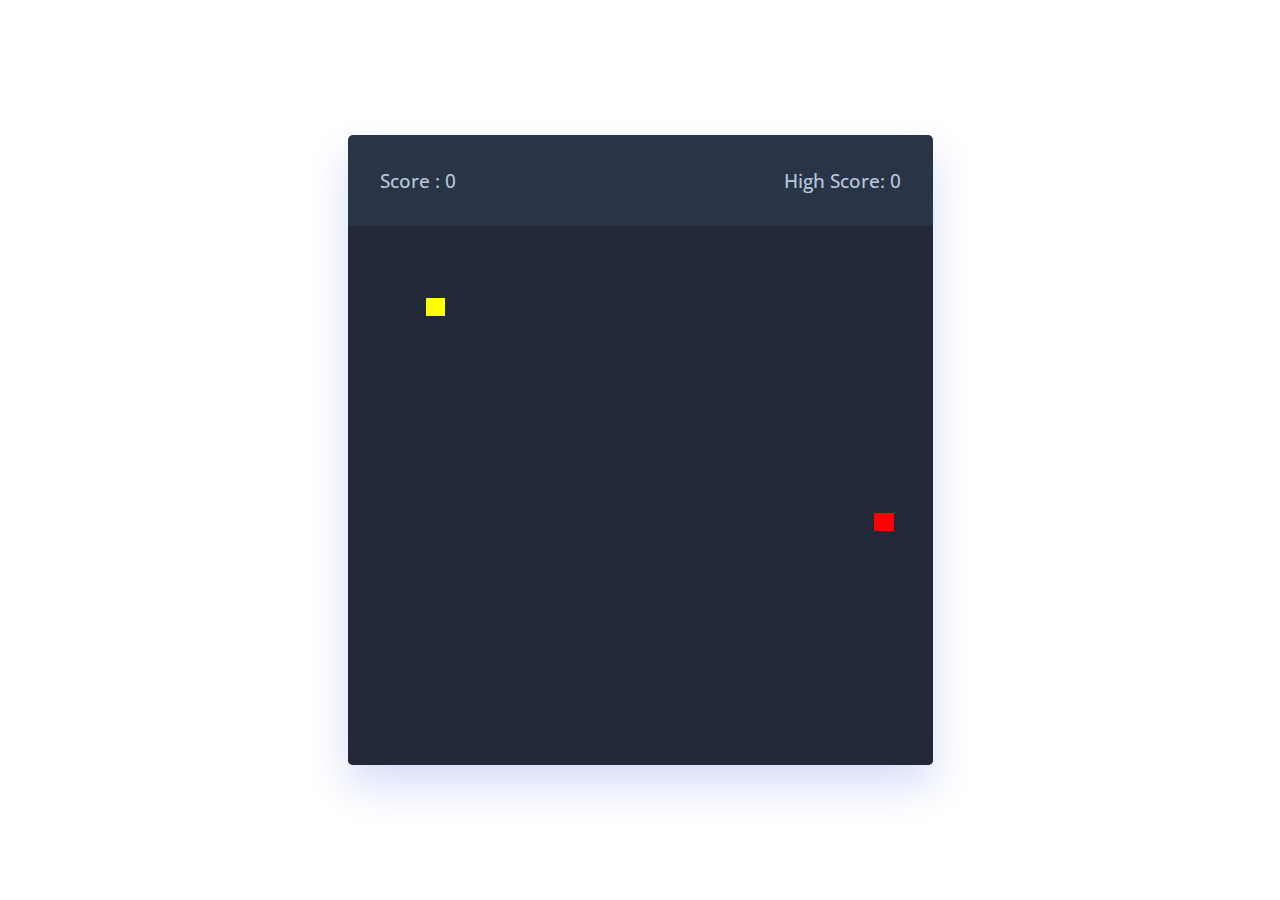
<file: PTI PTS Phase 2/Snake Game/index.html>
<!DOCTYPE html>
<html lang="en">
<head>
    <meta charset="UTF-8">
    <meta http-equiv="X-UA-Compatible" content="IE=edge">
    <meta name="viewport" content="width=device-width, initial-scale=1.0">
    <link rel="stylesheet" href="https://cdnjs.cloudflare.com/ajax/libs/font-awesome/6.3.0/css/all.min.css">
    <link rel="stylesheet" href="style.css">
    <title>Snake Game</title>
</head>
<body>

    <div class="wrapper">
        <div class="game-details">
            <span class="score">Score : 0</span>
            <span class="high-score"> High Score : "0"</span>
        </div>

        <div class="play-board"></div>
        <div class="controls">
            <i data-key="ArrowLeft" class="fa-solid fa-arrow-left-long"></i>
            <i data-key="ArrowUp" class="fa-solid fa-arrow-up-long"></i>
            <i data-key="ArrowRight" class="fa-solid fa-arrow-right-long"></i>
            <i data-key="ArrowDown" class="fa-solid fa-arrow-down-long"></i>
        </div>
        
    </div>
    <script src="index.js"></script>
</body>
</html>
</file>
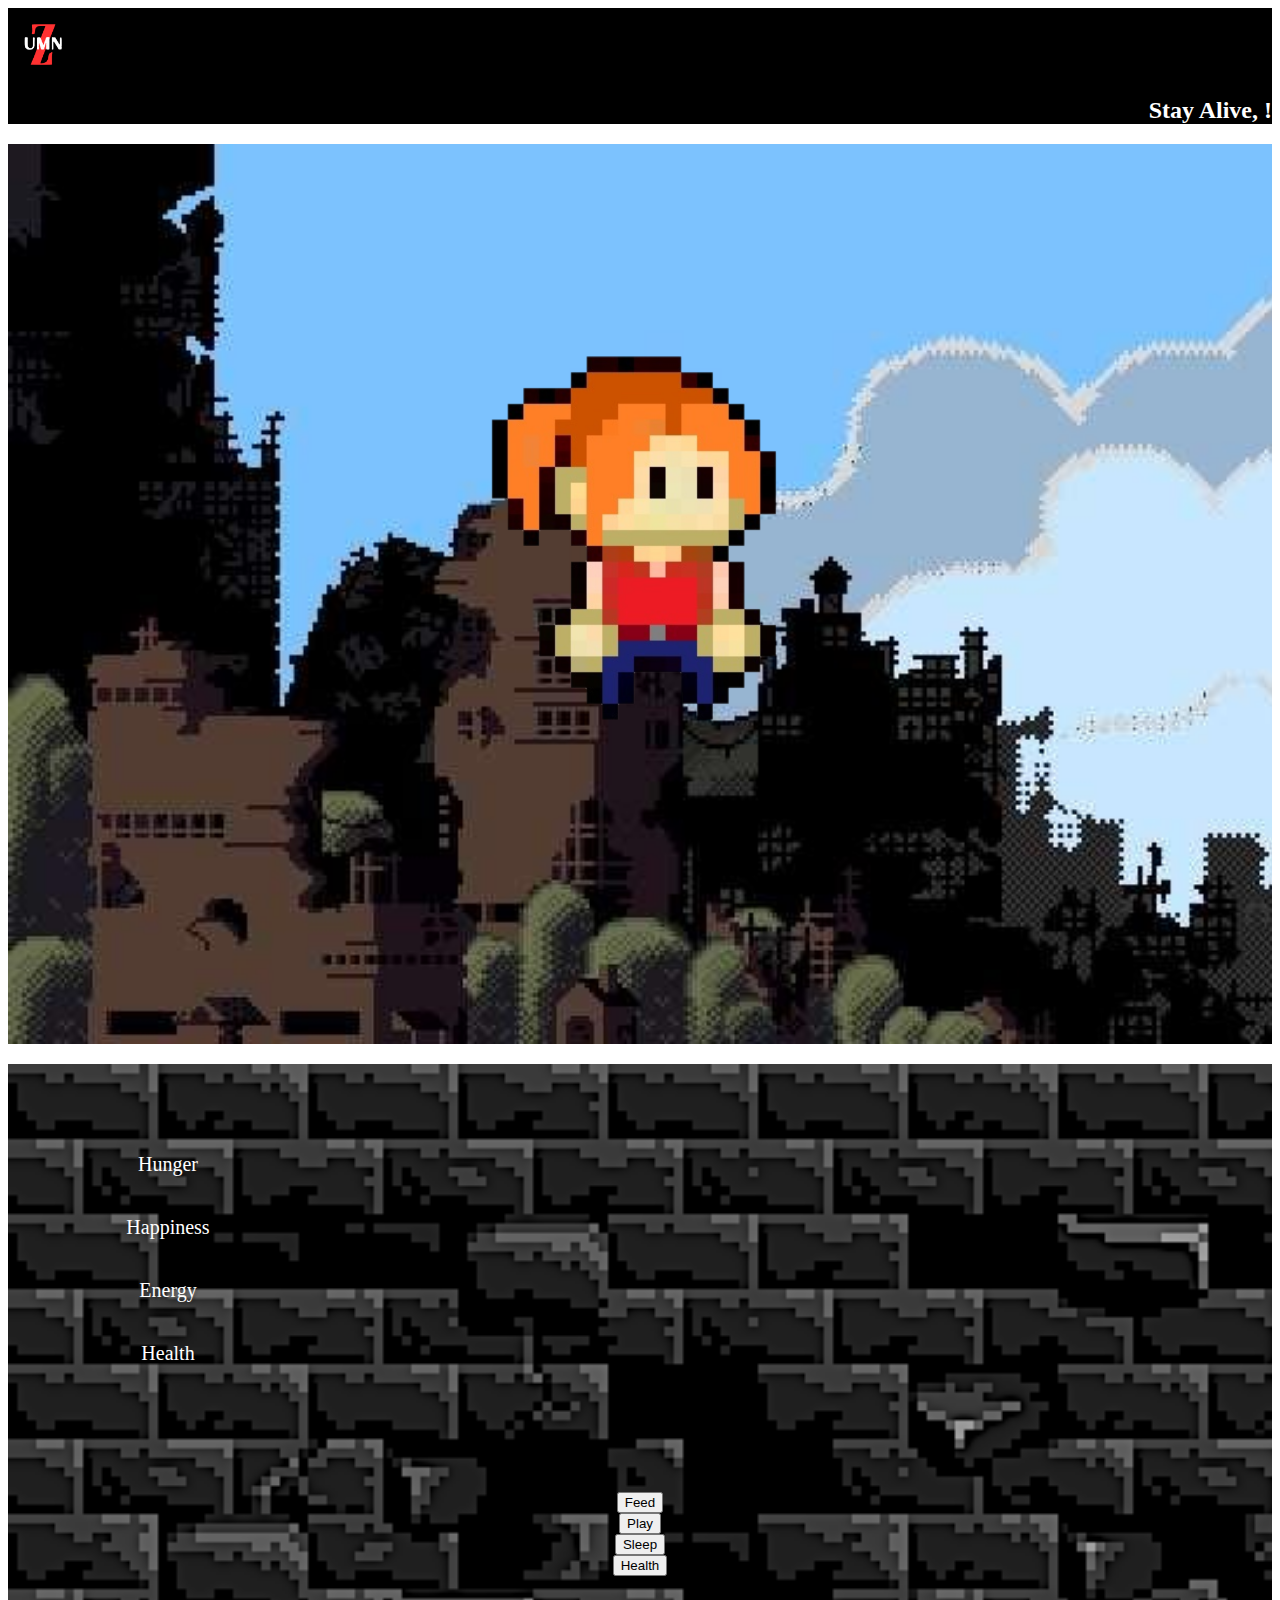
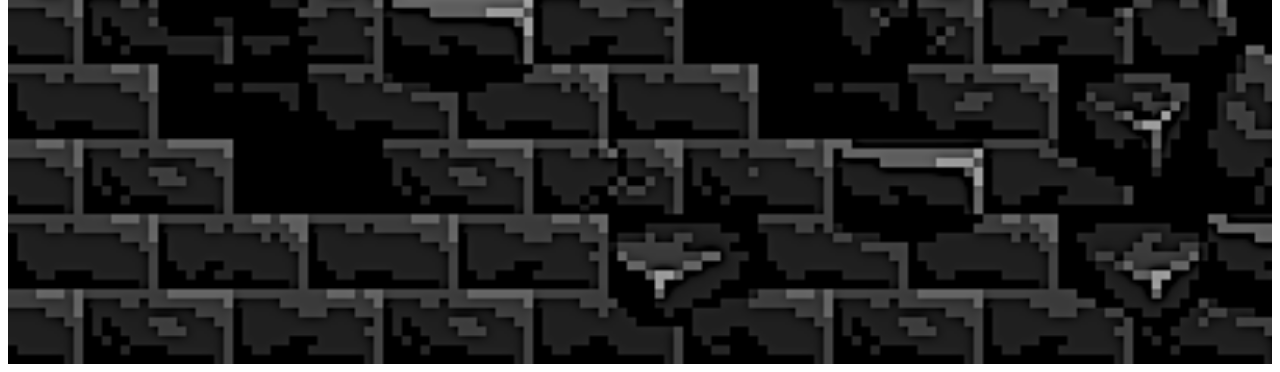
<file: PTI PTS Phase 2/mainP2female.html>
<!DOCTYPE html>
<html>
    <head>
        <title>Z-UMN</title>
        <link rel="stylesheet" type="text/css" href="mainP2.css">
        <link href="https://cdn.jsdelivr.net/npm/bootstrap@5.3.0-alpha1/dist/css/bootstrap.min.css" rel="stylesheet" integrity="sha384-GLhlTQ8iRABdZLl6O3oVMWSktQOp6b7In1Zl3/Jr59b6EGGoI1aFkw7cmDA6j6gD" crossorigin="anonymous">
    
        <style>
            h2{text-align: right;}
        </style>
    </head>
    <body>

    <div class="hero">
        <div class="row g-0 ">
            <div class="col-6">
                <a id="logo">
                    <img src="images/Z.png" class="img-fluid" max-height: 10%; />
                </a>
            </div>
        
            <div class="col-6">
                <h2>
                    Stay Alive, <span id="result"></span>!
                </h2>
            </div>
        </div>
    </div>

    <div class="row g-0 align-items-center">
        
        <div class="col-lg-8" id="testing" style="background-image: url('./images/city1-1.png');">
            <img id="character-image" src="images/survivorFem.png" class="img-fluid">
        </div>

        <div class="col-lg-4" id="testing" style="background-image: url('./images/wall1.png');">
            
            <div class="container-items-center">   
                <h2>
                    <div id="clock"></div>
                    <div id="greeting"></div>
                    <div id="level"></div>
                </h2> 
            </div>
            
            <div class="container-items-center">
                <div id="stats">
                    <br>
                    <br>
                    <br>
                    <div class="progress w-100" style="height: 40px" >
                        <div id="hunger-bar" class="progress-bar bg-warning" role="progressbar" style="width: 50%" aria-valuenow="10" aria-valuemin="0" aria-valuemax="100">Hunger</div>
                    </div>
                    <br>
                    <div class="progress w-100" style="height: 40px">
                        <div id="happiness-bar" class="progress-bar bg-success" role="progressbar" style="width: 50%" aria-valuenow="10" aria-valuemin="0" aria-valuemax="100">Happiness</div>
                    </div>
                    <br>
                    <div class="progress w-100" style="height: 40px">
                        <div id="energy-bar" class="progress-bar bg-info" role="progressbar" style="width: 50%" aria-valuenow="10" aria-valuemin="0" aria-valuemax="100">Energy</div>
                    </div>
                    <br>
                    <div class="progress w-100" style="height: 40px">
                        <div id="health-bar" class="progress-bar bg-danger" role="progressbar" style="width: 50%" aria-valuenow="10" aria-valuemin="0" aria-valuemax="100">Health</div>
                    </div>
                </div>
            </div>
            
            <div class="container" id="buttons">
                <div class="row">
                    <div class="col-md-6 col-lg-6 text-center">
                        <button type="button" id="feed" value = "clickme" onclick="deactivatefeed()" class="w-100 btn btn-secondary btn-block mx-auto">Feed</button>
                    </div>
                    <div class="col-md-6 col-lg-6 text-center">
                        <button type="button" id="play" value = "clickme" onclick="deactivateplay()" class="w-100 btn btn-secondary btn-block mx-auto">Play</button>
                    </div>
                </div>
                <div class="row">
                    <div class="col-md-6 col-lg-6 text-center">
                        <button type="button" id="sleep" value = "clickme" onclick="deactivatesleep()" class="w-100 btn btn-secondary btn-block mx-auto">Sleep</button>
                    </div>
                    <div class="col-md-6 col-lg-6 text-center">
                        <button type="button" id="health" value = "clickme" onclick="deactivatehealth()" class="w-100 btn btn-secondary btn-block mx-auto">Health</button>
                    </div>
                </div>
            </div>  

        </div>
    </div>

    
    <script type="text/javascript">

        document.getElementById("result").innerHTML=localStorage.getItem("textvalue");

        let hours = 0;
		let minutes = 0;
		let seconds = 0;

		function updateClock() {
			minutes += 1;
			hours += Math.floor(minutes / 60);
			minutes %= 60;
			seconds += Math.floor(minutes / 60);
			seconds %= 60;

			let formattedHours = String(hours).padStart(2, '0');
			let formattedMinutes = String(minutes).padStart(2, '0');
			let formattedSeconds = String(seconds).padStart(2, '0');

			document.getElementById('clock').textContent = `${formattedHours}:${formattedMinutes}`;


            if (hours >= 0 && hours < 12) {
				document.getElementById('greeting').textContent = 'Morning';
                document.getElementById("testing").style.backgroundImage = "url('./images/citymorning.png')"
			} else if (hours >= 12 && hours < 18) {
				document.getElementById('greeting').textContent = 'Afternoon';
                document.getElementById("testing").style.backgroundImage = "url('./images/citynoon.png')"
			} else {
				document.getElementById('greeting').textContent = 'Night';
 		document.getElementById("testing").style.backgroundImage = "url('./images/citynight.png')"
			}
		}
		setInterval(updateClock, 1000);


        let level = 1;
		let startTime = Date.now();

		function updateLevel() {
			let timePassed = Date.now() - startTime;
			let newLevel = Math.floor(timePassed / 300000) + 1;

			if (newLevel > level) {
				level = newLevel;
				document.getElementById('level').textContent = `Level ${level}`;
			}
		}
		setInterval(updateLevel, 1000);
        
        function passvalues(){
            var firstname=document.getElementById("txt").value;
            localStorage.setItem("textvalue", firstname);
            return false;
        }


        const pet = document.getElementById("pet");
        const feedButton = document.getElementById("feed");
        const playButton = document.getElementById("play");
        const sleepButton = document.getElementById("sleep");
        const healthButton = document.getElementById("health");
        const hungerBar = document.getElementById("hunger-bar");
        const happinessBar = document.getElementById("happiness-bar");
        const energyBar = document.getElementById("energy-bar");
        const healthBar = document.getElementById("health-bar");

        let isSleeping = false;
        let isDead = false;

        
        function deactivatefeed() {
            var btn = document.getElementById("feed");
            btn.disabled = true;
            var mytimer = setTimeout(activatefeed,1000);
            document.getElementById("character-image").src = "images/SurvivorFemaleEat.png";
        }

        function  activatefeed() {
            var btn = document.getElementById("feed");
            btn.disabled = false;
            document.getElementById("character-image").src = "images/survivorFem.png";
        }

    
        function deactivateplay() {
            var btn = document.getElementById("play");
            btn.disabled = true;
            var mytimer = setTimeout(activateplay,1000);
            document.getElementById("character-image").src = "images/SurvivorFemaleEat.png";
        }

        function  activateplay() {
            var btn = document.getElementById("play");
            btn.disabled = false;
            document.getElementById("character-image").src = "images/survivorFem.png";
        }

        function deactivatesleep() {
            var btn = document.getElementById("sleep");
            btn.disabled = true;
            var mytimer = setTimeout(activatesleep,1000);
            document.getElementById("character-image").src = "images/SurvivorFemaleSleep.png";
        }

        function  activatesleep() {
            var btn = document.getElementById("sleep");
            btn.disabled = false;
            document.getElementById("character-image").src = "images/survivorFem.png";
        }

        function deactivatehealth() {
            var btn = document.getElementById("health");
            btn.disabled = true;
            var mytimer = setTimeout(activatehealth,1000);
            document.getElementById("character-image").src = "images/SurvivorFemaleHeal.png";
        }

        function  activatehealth() {
            var btn = document.getElementById("health");
            btn.disabled = false;
            document.getElementById("character-image").src = "images/survivorFem.png";
        }
        
        
        
        function updateStats() {
        hungerBar.style.width = parseInt(hungerBar.style.width) - 2 + "%";
        happinessBar.style.width = parseInt(happinessBar.style.width) - 2 + "%";
        energyBar.style.width = parseInt(energyBar.style.width) - 2 + "%";
        healthBar.style.width = parseInt(healthBar.style.width) - 2 + "%";

        /*if (parseInt(hungerBar.style.width) <= 10) {
            isDead = false;
            alert("You're Starving. Go Eat Something");
        }
        
        if (parseInt(happinessBar.style.width) <= 10) {
            isDead = false;
            alert("You're Getting Bored. Go Do Activities'");
        }

        if (parseInt(energyBar.style.width) <= 10) {
            isDead = false;
            alert("You're Feeling Drowsy. Get Some Sleep'");
        }

        if (parseInt(healthBar.style.width) <= 10) {
            isDead = false;
            alert("You're Not Feeling Well. Go Take Some Meds'");
        }*/
        
        if (parseInt(hungerBar.style.width) <= 0 || parseInt(happinessBar.style.width) <= 0 || parseInt(energyBar.style.width) <= 0 || parseInt(healthBar.style.width) <= 0) {
            isDead = true;
            var btn = document.getElementById("feed");
            btn.disabled = true;
            var btn = document.getElementById("play");
            btn.disabled = true;
            var btn = document.getElementById("sleep");
            btn.disabled = true;
            var btn = document.getElementById("health");
            btn.disabled = true;
            document.getElementById("character-image").src = "images/charadeath.png";
            alert("You Died. Game Over");
        }
        }

        

        setInterval(() => {
        if (!isSleeping && !isDead) {
            updateStats();
            hunger.innerText = parseInt(hunger.innerText) - 10;
            happiness.innerText = parseInt(happiness.innerText) - 10;
            energy.innerText = parseInt(energy.innerText) - 10;
            health.innerText = parseInt(health.innerText) - 10;
        }
        }, 1000);


        
    feedButton.addEventListener("click", () => {
        if (!isDead) {
            isSleeping = true;
            hungerBar.style.width = Math.min(parseInt(hungerBar.style.width) + 10, 100) + "%";
            energyBar.style.width = Math.max(parseInt(energyBar.style.width) - 5, 0) + "%";

            setTimeout(() => {
                isSleeping = false;
            }, 1000);
        }
    });

    playButton.addEventListener("click", () => {
        if (!isDead) {
            isSleeping = true;
            happinessBar.style.width = Math.min(parseInt(happinessBar.style.width) + 10, 100) + "%";
            energyBar.style.width = Math.max(parseInt(energyBar.style.width) - 5, 0) + "%";

            setTimeout(() => {
                isSleeping = false;
            }, 1000);
        }
    });

    healthButton.addEventListener("click", () => {
        if (!isDead) {
            isSleeping = true;
            healthBar.style.width = Math.min(parseInt(healthBar.style.width) + 10, 100) + "%";
            hungerBar.style.width = Math.max(parseInt(hungerBar.style.width) - 5, 0) + "%";
            happinessBar.style.width = Math.max(parseInt(happinessBar.style.width) - 5, 0) + "%";
            energyBar.style.width = Math.max(parseInt(energyBar.style.width) - 5, 0) + "%";

            setTimeout(() => {
                isSleeping = false;
            }, 1000);
        }
    });
    
    sleepButton.addEventListener("click", () => {
        isSleeping = true;
        energyBar.style.width = Math.min(parseInt(energyBar.style.width) + 10, 100) + "%";
        hungerBar.style.width = Math.max(parseInt(hungerBar.style.width) - 5, 0) + "%";

        // Sleep for 5 seconds
        setTimeout(() => {
            isSleeping = false;
        }, 2500);
    });
                
    </script>
</body>
</html>
</file>
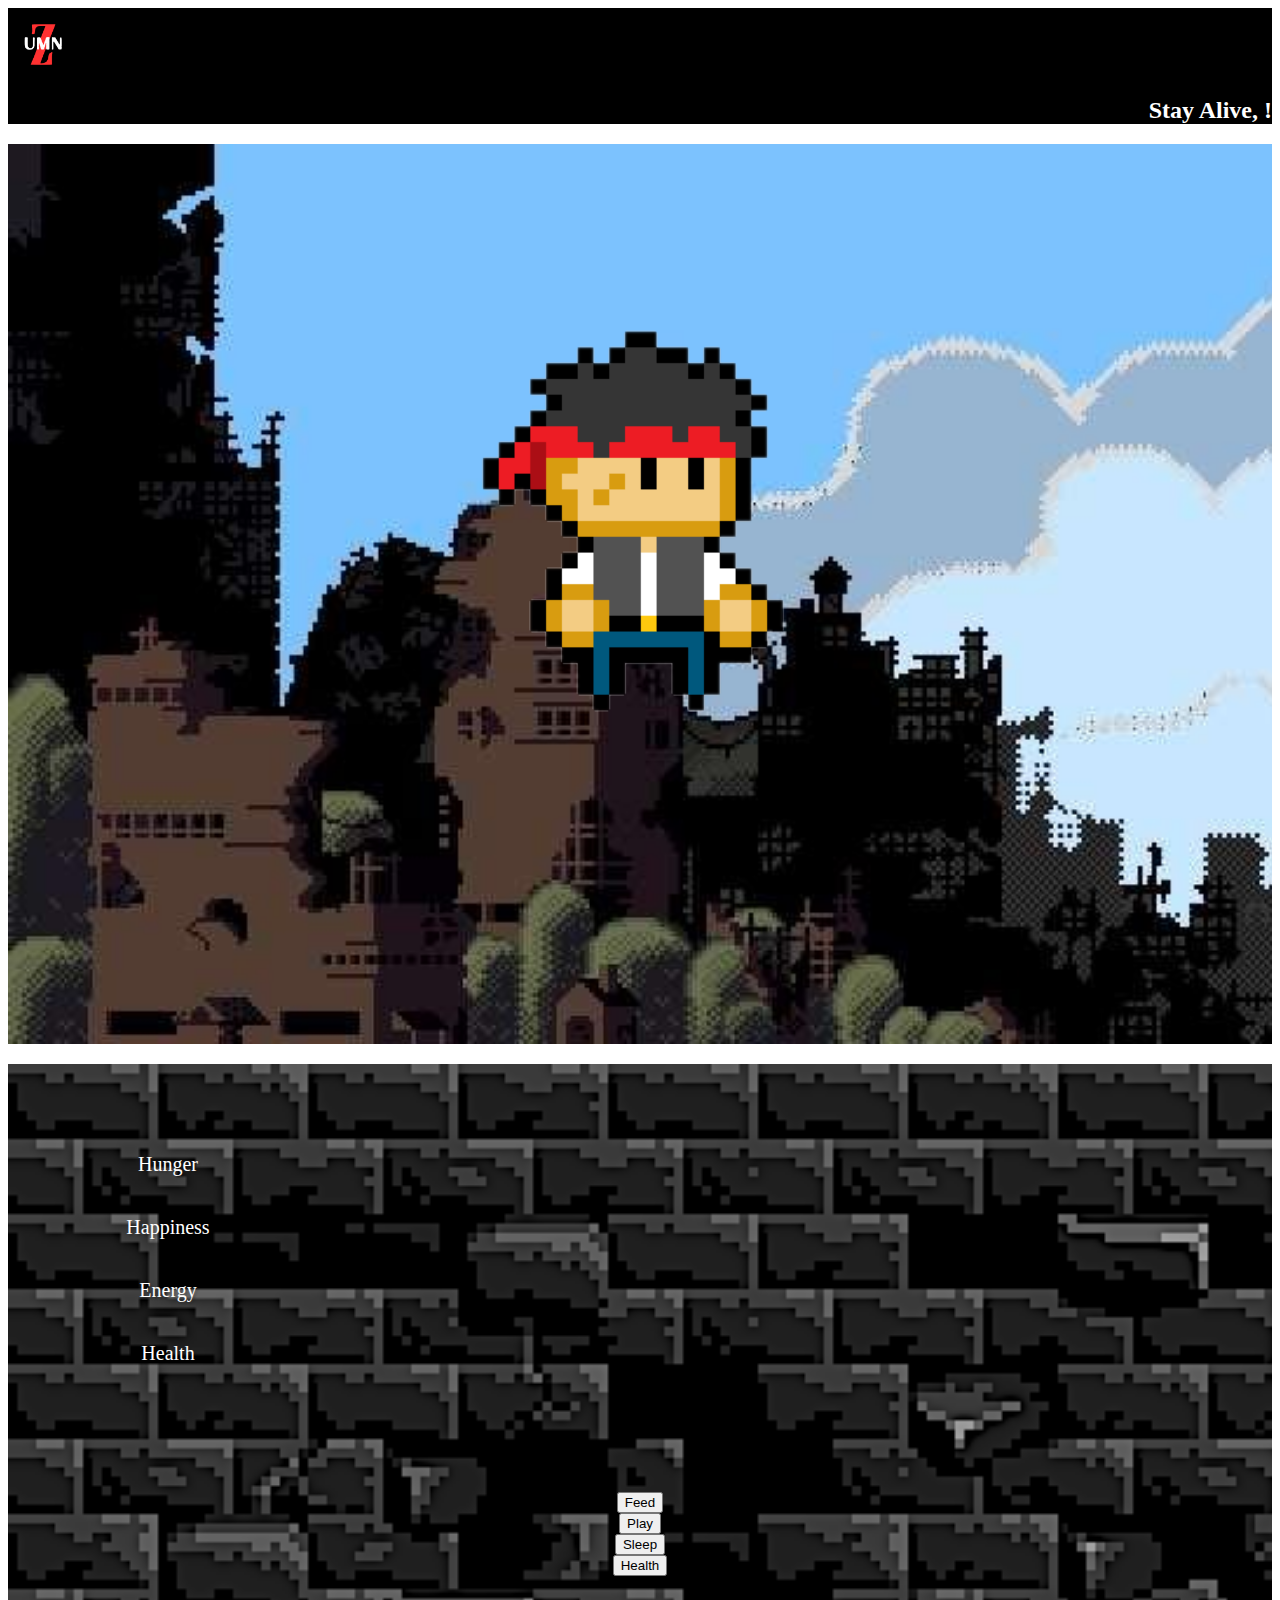
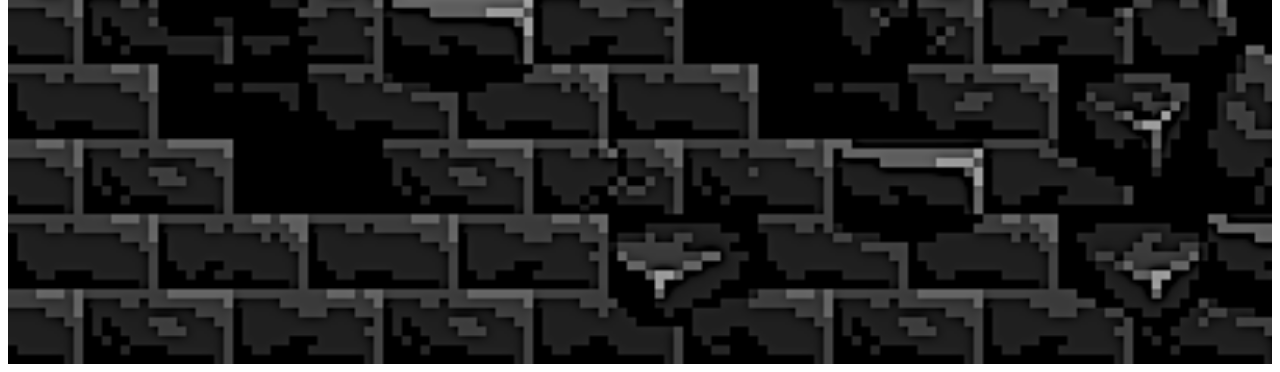
<file: PTI PTS Phase 2/mainP2male.html>
<!DOCTYPE html>
<html>
    <head>
        <title>Z-UMN</title>
        <link rel="stylesheet" type="text/css" href="mainP2.css">
        <link href="https://cdn.jsdelivr.net/npm/bootstrap@5.3.0-alpha1/dist/css/bootstrap.min.css" rel="stylesheet" integrity="sha384-GLhlTQ8iRABdZLl6O3oVMWSktQOp6b7In1Zl3/Jr59b6EGGoI1aFkw7cmDA6j6gD" crossorigin="anonymous">
    
        <style>
            h2{text-align: right;}
        </style>
    </head>
    <body>

    <div class="hero">
        <div class="row g-0 ">
            <div class="col-6">
                <a id="logo">
                    <img src="images/Z.png" class="img-fluid" max-height: 10%; />
                </a>
            </div>
        
            <div class="col-6">
                <h2>
                    Stay Alive, <span id="result"></span>!
                </h2>
            </div>
        </div>
    </div>

    <div class="row g-0 align-items-center">
        
        <div class="col-lg-8" id="testing" style="background-image: url('./images/city1-1.png');">
            <img id="character-image" src="images/SurvivorMale.png" class="img-fluid">
        </div>

        <div class="col-lg-4" id="testing" style="background-image: url('./images/wall1.png');">
            
            <div class="container-items-center">   
                <h2>
                    <div id="clock"></div>
                    <div id="greeting"></div>
                    <div id="level"></div>
                </h2> 
            </div>
            
            <div class="container-items-center">
                <div id="stats">
                    <br>
                    <br>
                    <br>
                    <div class="progress w-100" style="height: 40px" >
                        <div id="hunger-bar" class="progress-bar bg-warning" role="progressbar" style="width: 50%" aria-valuenow="10" aria-valuemin="0" aria-valuemax="100">Hunger</div>
                    </div>
                    <br>
                    <div class="progress w-100" style="height: 40px">
                        <div id="happiness-bar" class="progress-bar bg-success" role="progressbar" style="width: 50%" aria-valuenow="10" aria-valuemin="0" aria-valuemax="100">Happiness</div>
                    </div>
                    <br>
                    <div class="progress w-100" style="height: 40px">
                        <div id="energy-bar" class="progress-bar bg-info" role="progressbar" style="width: 50%" aria-valuenow="10" aria-valuemin="0" aria-valuemax="100">Energy</div>
                    </div>
                    <br>
                    <div class="progress w-100" style="height: 40px">
                        <div id="health-bar" class="progress-bar bg-danger" role="progressbar" style="width: 50%" aria-valuenow="10" aria-valuemin="0" aria-valuemax="100">Health</div>
                    </div>
                </div>
            </div>
            
            <div class="container" id="buttons">
                <div class="row">
                    <div class="col-md-6 col-lg-6 text-center">
                        <button type="button" id="feed" value = "clickme" onclick="deactivatefeed()" class="w-100 btn btn-secondary btn-block mx-auto">Feed</button>
                    </div>
                    <div class="col-md-6 col-lg-6 text-center">
                        <button type="button" id="play" value = "clickme" onclick="deactivateplay()" class="w-100 btn btn-secondary btn-block mx-auto">Play</button>
                    </div>
                </div>
                <div class="row">
                    <div class="col-md-6 col-lg-6 text-center">
                        <button type="button" id="sleep" value = "clickme" onclick="deactivatesleep()" class="w-100 btn btn-secondary btn-block mx-auto">Sleep</button>
                    </div>
                    <div class="col-md-6 col-lg-6 text-center">
                        <button type="button" id="health" value = "clickme" onclick="deactivatehealth()" class="w-100 btn btn-secondary btn-block mx-auto">Health</button>
                    </div>
                </div>
            </div>  

        </div>
    </div>

    
    <script type="text/javascript">

        document.getElementById("result").innerHTML=localStorage.getItem("textvalue");

        let hours = 0;
		let minutes = 0;
		let seconds = 0;

		function updateClock() {
			minutes += 1;
			hours += Math.floor(minutes / 60);
			minutes %= 60;
			seconds += Math.floor(minutes / 60);
			seconds %= 60;

			let formattedHours = String(hours).padStart(2, '0');
			let formattedMinutes = String(minutes).padStart(2, '0');
			let formattedSeconds = String(seconds).padStart(2, '0');

			document.getElementById('clock').textContent = `${formattedHours}:${formattedMinutes}`;


            if (hours >= 0 && hours < 12) {
				document.getElementById('greeting').textContent = 'Morning';
                document.getElementById("testing").style.backgroundImage = "url('./images/citymorning.png')"
			} else if (hours >= 12 && hours < 18) {
				document.getElementById('greeting').textContent = 'Afternoon';
                document.getElementById("testing").style.backgroundImage = "url('./images/citynoon.png')"
			} else {
				document.getElementById('greeting').textContent = 'Night';
 		document.getElementById("testing").style.backgroundImage = "url('./images/citynight.png')"
			}
		}
		setInterval(updateClock, 1000);


        let level = 1;
		let startTime = Date.now();

		function updateLevel() {
			let timePassed = Date.now() - startTime;
			let newLevel = Math.floor(timePassed / 300000) + 1;

			if (newLevel > level) {
				level = newLevel;
				document.getElementById('level').textContent = `Level ${level}`;
			}
		}
		setInterval(updateLevel, 1000);
        
        function passvalues(){
            var firstname=document.getElementById("txt").value;
            localStorage.setItem("textvalue", firstname);
            return false;
        }


        const pet = document.getElementById("pet");
        const feedButton = document.getElementById("feed");
        const playButton = document.getElementById("play");
        const sleepButton = document.getElementById("sleep");
        const healthButton = document.getElementById("health");
        const hungerBar = document.getElementById("hunger-bar");
        const happinessBar = document.getElementById("happiness-bar");
        const energyBar = document.getElementById("energy-bar");
        const healthBar = document.getElementById("health-bar");

        let isSleeping = false;
        let isDead = false;

        
        function deactivatefeed() {
            var btn = document.getElementById("feed");
            btn.disabled = true;
            var mytimer = setTimeout(activatefeed,1000);
            document.getElementById("character-image").src = "images/SurvivorMaleEat.png";
        }

        function  activatefeed() {
            var btn = document.getElementById("feed");
            btn.disabled = false;
            document.getElementById("character-image").src = "images/SurvivorMale.png";
        }

    
        function deactivateplay() {
            var btn = document.getElementById("play");
            btn.disabled = true;
            var mytimer = setTimeout(activateplay,1000);
            document.getElementById("character-image").src = "images/SurvivorMaleEat.png";
        }

        function  activateplay() {
            var btn = document.getElementById("play");
            btn.disabled = false;
            document.getElementById("character-image").src = "images/SurvivorMale.png";
        }

        function deactivatesleep() {
            var btn = document.getElementById("sleep");
            btn.disabled = true;
            var mytimer = setTimeout(activatesleep,1000);
            document.getElementById("character-image").src = "images/SurvivorMaleSleep.png";
        }

        function  activatesleep() {
            var btn = document.getElementById("sleep");
            btn.disabled = false;
            document.getElementById("character-image").src = "images/SurvivorMale.png";
        }

        function deactivatehealth() {
            var btn = document.getElementById("health");
            btn.disabled = true;
            var mytimer = setTimeout(activatehealth,1000);
            document.getElementById("character-image").src = "images/SurvivorMaleHeal.png";
        }

        function  activatehealth() {
            var btn = document.getElementById("health");
            btn.disabled = false;
            document.getElementById("character-image").src = "images/SurvivorMale.png";
	}
        
        
        function updateStats() {
        hungerBar.style.width = parseInt(hungerBar.style.width) - 2 + "%";
        happinessBar.style.width = parseInt(happinessBar.style.width) - 2 + "%";
        energyBar.style.width = parseInt(energyBar.style.width) - 2 + "%";
        healthBar.style.width = parseInt(healthBar.style.width) - 2 + "%";

        /*if (parseInt(hungerBar.style.width) <= 10) {
            isDead = false;
            alert("You're Starving. Go Eat Something");
        }
        
        if (parseInt(happinessBar.style.width) <= 10) {
            isDead = false;
            alert("You're Getting Bored. Go Do Activities'");
        }
        if (parseInt(energyBar.style.width) <= 10) {
            isDead = false;
            alert("You're Feeling Drowsy. Get Some Sleep'");
        }
        if (parseInt(healthBar.style.width) <= 10) {
            isDead = false;
            alert("You're Not Feeling Well. Go Take Some Meds'");
        }*/
        
        if (parseInt(hungerBar.style.width) <= 0 || parseInt(happinessBar.style.width) <= 0 || parseInt(energyBar.style.width) <= 0 || parseInt(healthBar.style.width) <= 0) {
            isDead = true;
            var btn = document.getElementById("feed");
            btn.disabled = true;
            var btn = document.getElementById("play");
            btn.disabled = true;
            var btn = document.getElementById("sleep");
            btn.disabled = true;
            var btn = document.getElementById("health");
            btn.disabled = true;
            document.getElementById("character-image").src = "images/charadeath.png";
            alert("You Died. Game Over");
        }
        }

        

        setInterval(() => {
        if (!isSleeping && !isDead) {
            updateStats();
            hunger.innerText = parseInt(hunger.innerText) - 10;
            happiness.innerText = parseInt(happiness.innerText) - 10;
            energy.innerText = parseInt(energy.innerText) - 10;
            health.innerText = parseInt(health.innerText) - 10;
        }
        }, 1000);


        
    feedButton.addEventListener("click", () => {
        if (!isDead) {
            isSleeping = true;
            hungerBar.style.width = Math.min(parseInt(hungerBar.style.width) + 10, 100) + "%";
            energyBar.style.width = Math.max(parseInt(energyBar.style.width) - 5, 0) + "%";

            setTimeout(() => {
                isSleeping = false;
            }, 1000);
        }
    });

    playButton.addEventListener("click", () => {
        if (!isDead) {
            isSleeping = true;
            happinessBar.style.width = Math.min(parseInt(happinessBar.style.width) + 10, 100) + "%";
            energyBar.style.width = Math.max(parseInt(energyBar.style.width) - 5, 0) + "%";

            setTimeout(() => {
                isSleeping = false;
            }, 1000);
        }
    });

    healthButton.addEventListener("click", () => {
        if (!isDead) {
            isSleeping = true;
            healthBar.style.width = Math.min(parseInt(healthBar.style.width) + 10, 100) + "%";
            hungerBar.style.width = Math.max(parseInt(hungerBar.style.width) - 5, 0) + "%";
            happinessBar.style.width = Math.max(parseInt(happinessBar.style.width) - 5, 0) + "%";
            energyBar.style.width = Math.max(parseInt(energyBar.style.width) - 5, 0) + "%";

            setTimeout(() => {
                isSleeping = false;
            }, 1000);
        }
    });
    
    sleepButton.addEventListener("click", () => {
        isSleeping = true;
        energyBar.style.width = Math.min(parseInt(energyBar.style.width) + 10, 100) + "%";
        hungerBar.style.width = Math.max(parseInt(hungerBar.style.width) - 5, 0) + "%";

        // Sleep for 5 seconds
        setTimeout(() => {
            isSleeping = false;
        }, 2500);
    });
                
    </script>
</body>
</html>
</file>
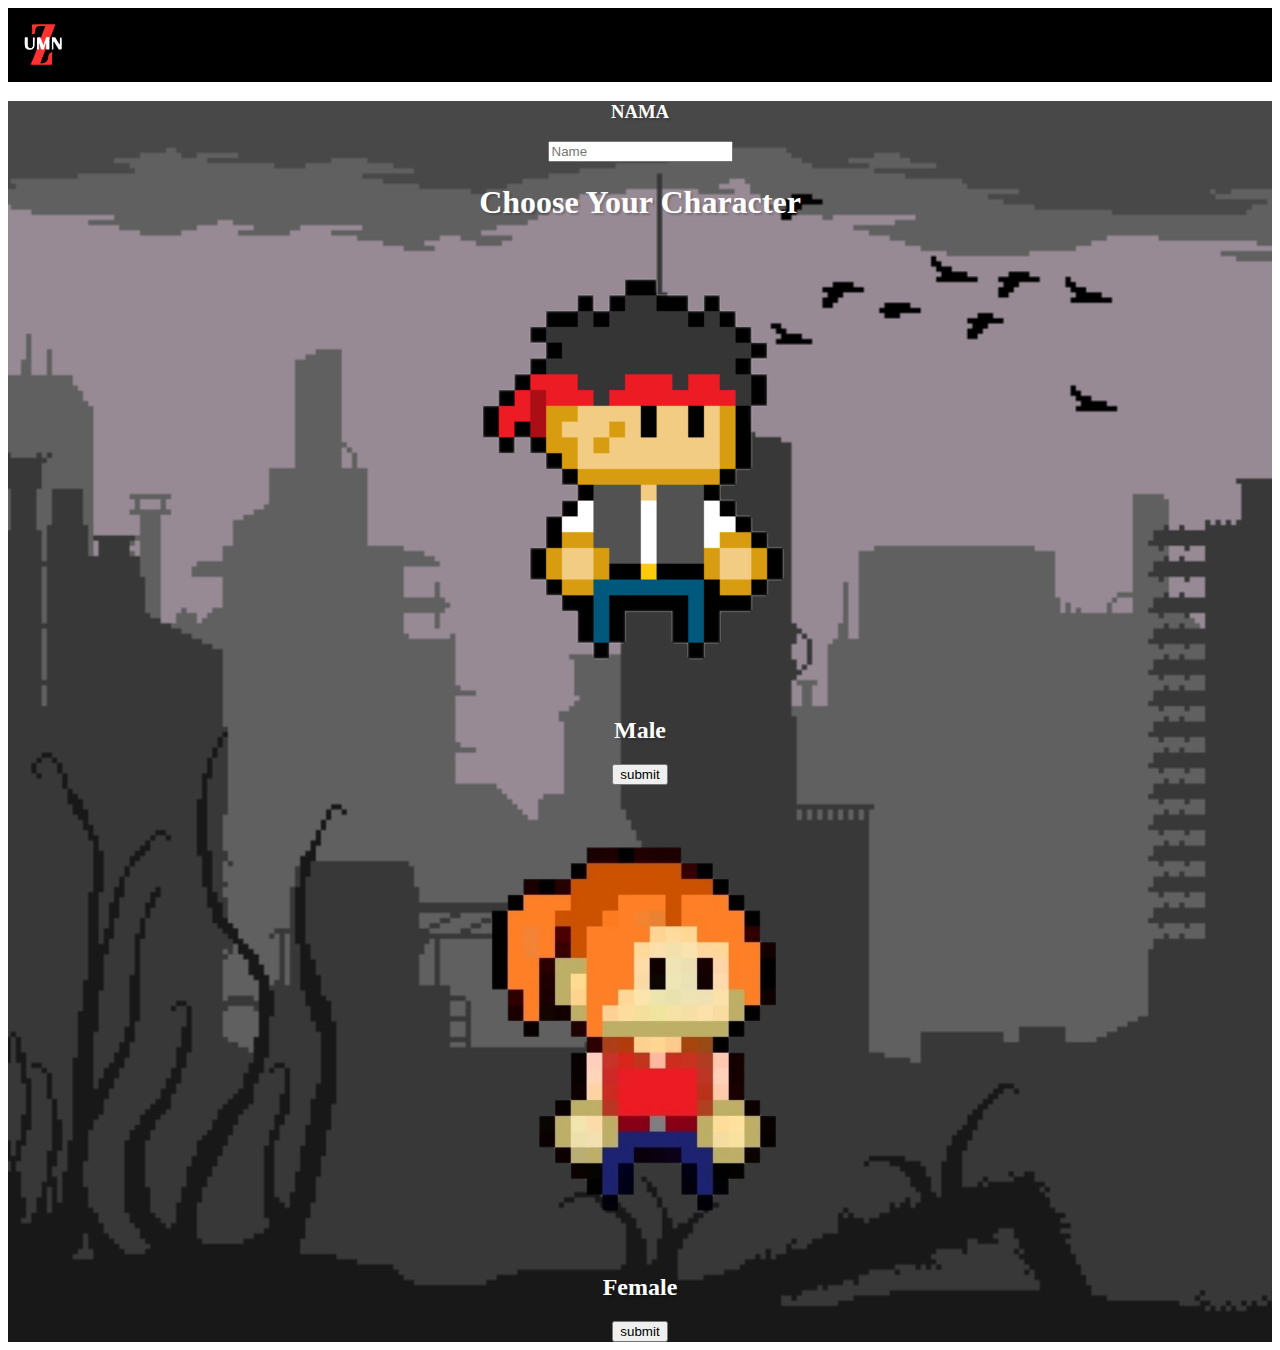
<file: PTI PTS Phase 2/selectionscreen.html>
<!DOCTYPE html>
<html>
    
    <head>
        <title>Character Selection Menu</title>
        <link href="https://cdn.jsdelivr.net/npm/bootstrap@5.3.0-alpha1/dist/css/bootstrap.min.css" rel="stylesheet" integrity="sha384-GLhlTQ8iRABdZLl6O3oVMWSktQOp6b7In1Zl3/Jr59b6EGGoI1aFkw7cmDA6j6gD" crossorigin="anonymous">
        <link rel="stylesheet" href="selectionscreen.css">
    </head>
    
    <body>
        <div class="hero">
            <a id="logo">
                <img src="images/Z.png" class="img-fluid" max-height: 10%; />
            </a>
        </div>

        <div class="container-fluid" id="testing"  style="background-image: url('./images/city2-2.png');">
            <div class="container-fluid" id="testing2">
                <form action="mainP2-1.html">
                        <h3>NAMA</h3>
                        <input type="text" id="txt" class="form-control form-control-lg" placeholder="Name">
                </form> 
            </div>            
 
            
            <div class="container-fluid" id="containermain" >
                <h1>Choose Your Character</h1>
                <div class="container-items-center">
                    <div class="container" id="character-selection">                       
                        <div class="row align-items-center">
                            <div class="col">
                                <div class="container-items-center">
                                    <img id="character-image" src="images/SurvivorMale.png" class="img-fluid">
                                </div>       
                                <div class="gender">
                                    <h2>Male</h2>
                                    <form action="mainP2male.html">                           
                                        <button type="submit" value="click" onclick="passvalues();" class="btn btn-primary btn-lg">submit</button>
                                    </form> 
                                </div>
                            </div>

                            <div class="col">
                                <div class="container-items-center">
                                    <img id="character-image" src="images/survivorFem.png" class="img-fluid">
                                </div>       
                                <div class="gender">
                                    <h2>Female</h2>
                                    <form action="mainP2female.html">                           
                                        <button type="submit" value="click" onclick="passvalues();" class="btn btn-primary btn-lg">submit</button>
                                    </form> 
                                </div>   
                            </div>
                        </div>
                    </div>
                </div>
            </div>
        </div>    

    
    <script type="text/javascript">
        function passvalues(){
            var firstname=document.getElementById("txt").value;
            localStorage.setItem("textvalue", firstname);
            
            var chara=document.getElementById("character-image").value;
            localStorage.setItem("charavalue", chara);
            
            return false;
        }
    </script>
    </body>
</html>
</file>
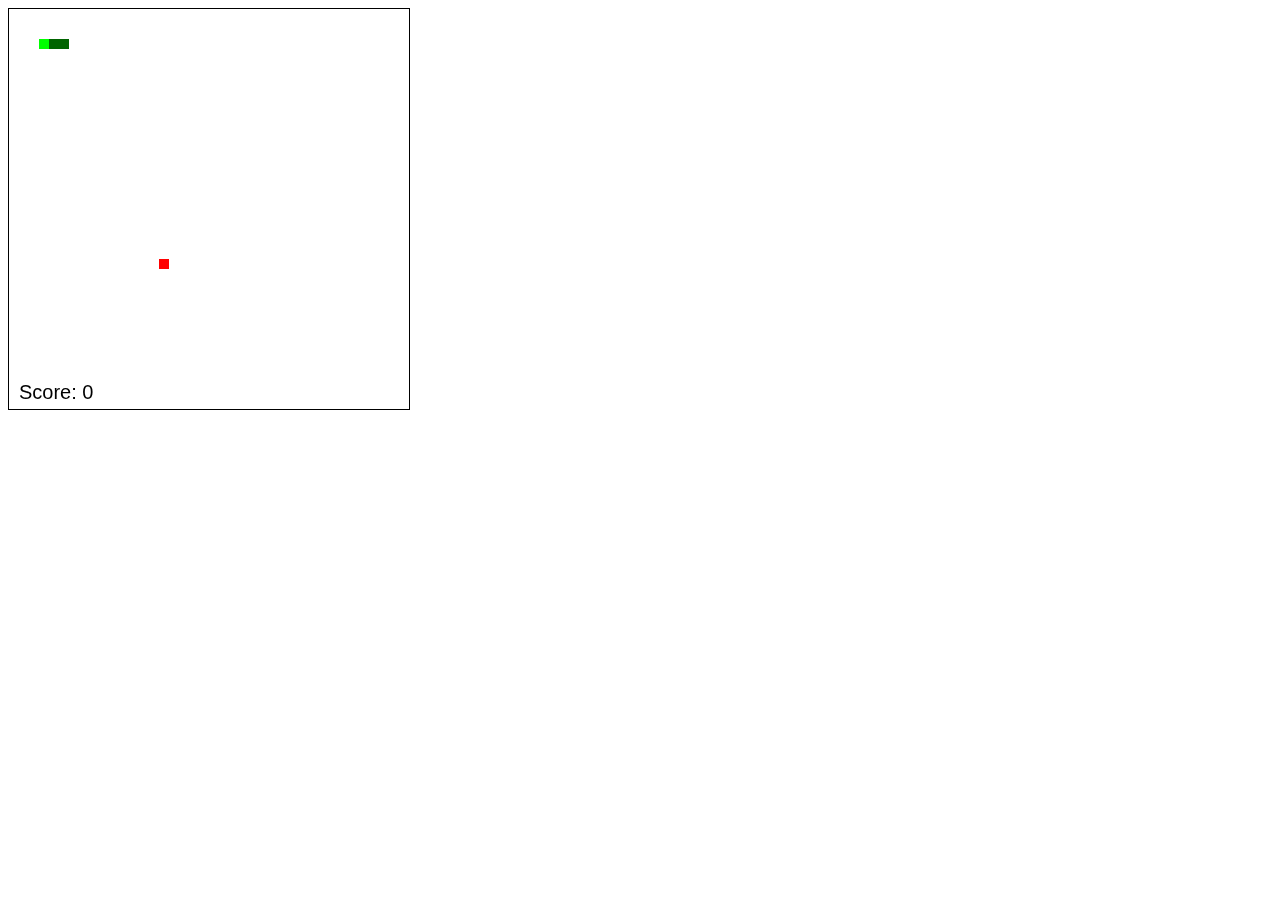
<file: PTI PTS Phase 2/snake.html>
<!DOCTYPE html>
<html>
  <head>
    <meta charset="UTF-8">
    <title>Simple Snake Game</title>
    <style>
      canvas {
        border: 1px solid black;
      }
    </style>
  </head>
  <body>
    <canvas id="canvas" width="400" height="400"></canvas>
  </body>
  <script type="text/javascript">
    const canvas = document.getElementById('canvas');
    const ctx = canvas.getContext('2d');

    // Set up initial variables
    const blockSize = 10;
    const width = canvas.width / blockSize;
    const height = canvas.height / blockSize;
    let score = 0;
    let snake = [
    {x: 3, y: 3},
    {x: 4, y: 3},
    {x: 5, y: 3}
    ];
    let food = generateFood();

    // Set up event listener for arrow keys
    document.addEventListener('keydown', moveSnake);

    // Move the snake
    function moveSnake(event) {
    const leftKey = 37;
    const upKey = 38;
    const rightKey = 39;
    const downKey = 40;
    
    const keyPressed = event.keyCode;
    
    // Check that the arrow key was pressed
    if ([leftKey, upKey, rightKey, downKey].includes(keyPressed)) {
        // Prevent arrow keys from scrolling the page
        event.preventDefault();
        
        // Determine direction to move the snake
        const direction = getDirection(keyPressed);
        
        // Move the snake's head
        const head = snake[0];
        const newHead = {x: head.x + direction.x, y: head.y + direction.y};
        snake.unshift(newHead);
        
        // Check if the snake ate the food
        if (newHead.x === food.x && newHead.y === food.y) {
        score++;
        food = generateFood();
        } else {
        // Remove the snake's tail
        snake.pop();
        }
        
        // Check if the snake hit a wall or its own body
        if (checkCollision()) {
        gameOver();
        } else {
        // Draw the updated snake and food
        draw();
        }
    }
    }

    // Determine direction to move the snake
    function getDirection(keyPressed) {
    switch (keyPressed) {
        case 37: // left
        return {x: -1, y: 0};
        case 38: // up
        return {x: 0, y: -1};
        case 39: // right
        return {x: 1, y: 0};
        case 40: // down
        return {x: 0, y: 1};
    }
    }

    // Check if the snake hit a wall or its own body
    function checkCollision() {
    const head = snake[0];
    
    // Check if the snake hit a wall
    if (head.x < 0 || head.x >= width || head.y < 0 || head.y >= height) {
        return true;
    }
    
    // Check if the snake hit its own body
    for (let i = 1; i < snake.length; i++) {
        if (head.x === snake[i].x && head.y === snake[i].y) {
        return true;
        }
    }
    
    return false;
    }

    // Generate food
    function generateFood() {
    let foodX = Math.floor(Math.random() * width);
    let foodY = Math.floor(Math.random() * height);

    // Check that the food doesn't spawn on the snake
    for (let i = 0; i < snake.length; i++) {
    if (foodX === snake[i].x && foodY === snake[i].y) {
    return generateFood();
    }
    }

    return {x: foodX, y: foodY};
    }

    // Draw the snake and food
    function draw() {
    // Clear the canvas
    ctx.clearRect(0, 0, canvas.width, canvas.height);

    // Draw the snake
    for (let i = 0; i < snake.length; i++) {
    ctx.fillStyle = i === 0 ? '#00FF00' : '#006400';
    ctx.fillRect(snake[i].x * blockSize, snake[i].y * blockSize, blockSize, blockSize);
    }

    // Draw the food
    ctx.fillStyle = '#FF0000';
    ctx.fillRect(food.x * blockSize, food.y * blockSize, blockSize, blockSize);

    // Draw the score
    ctx.fillStyle = '#000000';
    ctx.font = '20px Arial';
    ctx.fillText('Score: ' + score, 10, canvas.height - 10);
    }

    // Game over
    function gameOver() {
    alert('Game over! Your score is ' + score);
    window.location.reload();
    }

    // Initialize the game
    draw();


  </script>
</html>
</file>
<file: PTI PTS Phase 2/Snake Game/style.css>
@import url('https://fonts.googleapis.com/css2?family=Open+Sans:wght@300;400;500;600;700&display=swap');

*{
    margin: 0;
    padding: 0;
    box-sizing: border-box;
    font-family: 'Open Sans', sans-serif ;
    
}

body{
    display: flex;
    align-items: center;
    justify-content: center;
    min-height: 100vh;
    backdrop: #e3f2fd;
}

.wrapper{
    width: 65vmin;
    height: 70vmin;
    display: flex;
    overflow: hidden;
    flex-direction: column;
    justify-content: center;
    background: #293447;
    border-radius: 5px;
    box-shadow: 0 20px 40px 0 rgba(52, 87, 220, 0.2);
}

.game-details{
    color: #b8c6dc;
    font-weight: 500;
    font-size: 1.2rem;
    padding: 2rem;
    display: flex;
    justify-content: space-between;
}

.play-board{
    height: 100%;
    width: 100%;
    display: grid;
    background: #212837;
    grid-template: repeat(30, 1fr) / repeat(30, 1fr) ;
}

.play-board .food{
    background: red;
}

.play-board .head{
    background: yellow;
}

.controls{
    display: none;
    justify-content: space-between;
}

.controls i{
    padding: 1rem 0;
    text-align: center;
    font-size: 1.3rem;
    color: #b8c6dc;
    width: calc(100% / 4);
    cursor: pointer;
    border-right: 1px solid #171b26;
    transition: all 0,3s ease;
}

@media screen and (max-width : 800px) {
    .wrapper{
        width: 90vmin;
        height: 115vmin;
    }

    .game-details{
        font-size: 1rem;
        padding: 1.5rem;
    }

    .controls{
        display: flex;
    }

    .controls i{
        padding: 1rem 0;
        font-size: 1rem;
    }
}
</file>
<file: PTI PTS Phase 2/mainP2.css>
#logo img {
    align-self: center;
      width: 70px;
  }
  
  .hero {
      height: 20%;
      background-color: black;
      color: white;
  }
  
  
  #testing{
    text-align: center;
    background-size: cover;
    min-height: 100vh;
    min-width: fit-content;
    position:relative;
    color: white;
    text-shadow: 2px 2px 2px rgba(0,0,0,.2);
  }
  
  
  
  #container {
      width: 500px;
      margin: 0 auto;
      text-align: center;
    }
    
    #pet {
      width: 200px;
      height: 200px;
      background-color: pink;
      margin: 50px auto;
    }
    
  
    
    #stats {
      font-size: 20px;
      padding-top: 20px;
      padding-bottom: 20px;
      justify-content: center;
    }
    
    #stats p {
      margin-bottom: 5px;
    }
    
    #stats span {
      font-weight: bold;
    }
    
    img#character-img.img-fluid {
        width: 60%;
        margin-top: 100px;
    }

    #testing.col-lg-8 img#character-image.img-fluid{
        margin-top: 150px;
    }

    #stats {
        margin-left: 60px;
        width: 400px;
        margin-top: 10px;
        margin-bottom: 90px;
    }

    .col-6 > h2 {
        margin-top: 15px;
    }

    button#feed.w-100 btn btn-secondary btn-block mx-auto {
        border-radius: 1px solid black;
        margin-top: 10px;
    }
</file>
<file: PTI PTS Phase 2/selectionscreen.css>
#logo img {
  align-self: center;
    width: 70px;
}

.hero {
    height: 20%;
    background-color: black;
    color: white;
}

#content {
  margin: auto;
}

#characters{
    
    background-size: cover;
    min-height: 100vh;
    position:relative;
    color: white;
    text-shadow: 2px 2px 2px rgba(0,0,0,.2);
}

#testing{
    height: 20%;
    text-align: center;
    background-size: cover;
    min-height: 100vh;
    min-width: fit-content;
    position:relative;
    color: white;
    text-shadow: 2px 2px 2px rgba(0,0,0,.2);
}


#choosetitle {
    font-family:Helvetica;
}
</file>
